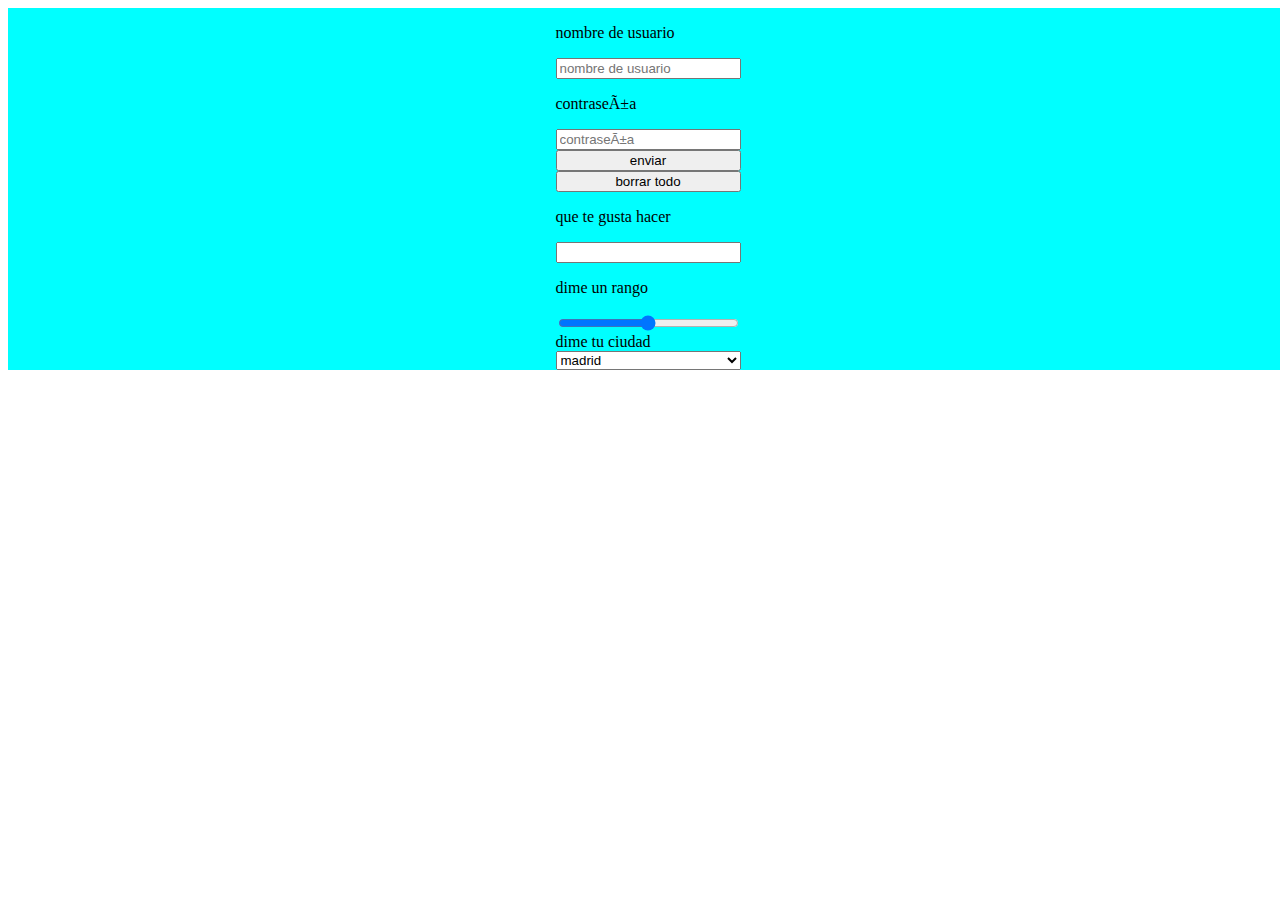
<file: pruebas.html>
<!doctype html>
<html lang=”es”>
    <head>
        <meta charset=”UTF-8”>
            <title>Document</title>
            <style>
                   html, body{
                    height: 100%;
                    width: 100%;
                   }

                   #container{
                    width: 100%;
                    height: 100%;
                    display: flex;
                    justify-content: center;
                    align-items: center;
                   }

                   #formulario{
                    display: grid;
                    justify-content: center;
                    align-items: center;
                   }
                
                   #foto{
                    display: block;
                    width: 200px;
                    height: auto;
                   }

                   @media screen and (max-width:1300px){
                    #contenedor{
                        background-color: aqua;
                        transition: ease .5s;
                    }
                    #foto{
                        display: block;
                        
                    }

                   }

                   @media screen and (max-width: 1600px){
                    #contendor{
                        background-color: aquamarine;
                        transition: ease .5s;
                    }
                   }

                   

	        </style>
    </head>
    <body>
        <div id="contenedor">
            <form action="" method="get" id="formulario">
                <p>nombre de usuario</p>
                <input type="text" name="" id="" placeholder="nombre de usuario">
                <p>contraseña</p>
                <input type="password" placeholder="contraseña">
                <button id="enviar" type="submit">enviar</button>
                <button id="reset" type="reset">borrar todo</button>
                <p>que te gusta hacer</p>
                <input type="text" list="listaGustos">

                <datalist id="listaGustos">
                    <option label="deportes" value="deportes">deportes</option>
                    <option label="conduccion" value="conduccion">conducción</option>
                    <option label="vuelo" value="vuelo">volar</option>
                </datalist>

                <p>dime un rango</p>
                <input type="range">
                <label for="ciudad">dime tu ciudad</label>

                <select name="provincia" id="">
                    <optgroup label="madrid">
                        <option value="mad">madrid</option>
                    </optgroup>
                    <optgroup label="Galicia">
                        <option value="ac">A Conuña</option>
                        <option value="our">Ourense</option>
                    </optgroup>
                    <optgroup label="Andalucía">
                        <option value="ja">Jaen</option>
                        <option value="mal">Málaga</option>
                        <option value="sev">Sevilla</option>
                    </optgroup>

                    <img src="fotos/79D34825-C5D1-4C18-8C3C-0A165578BE06.jpeg" alt="" id="foto">

                    
                    
                </select>
            </form>
        </div>
    </body>
</html>
</file>
